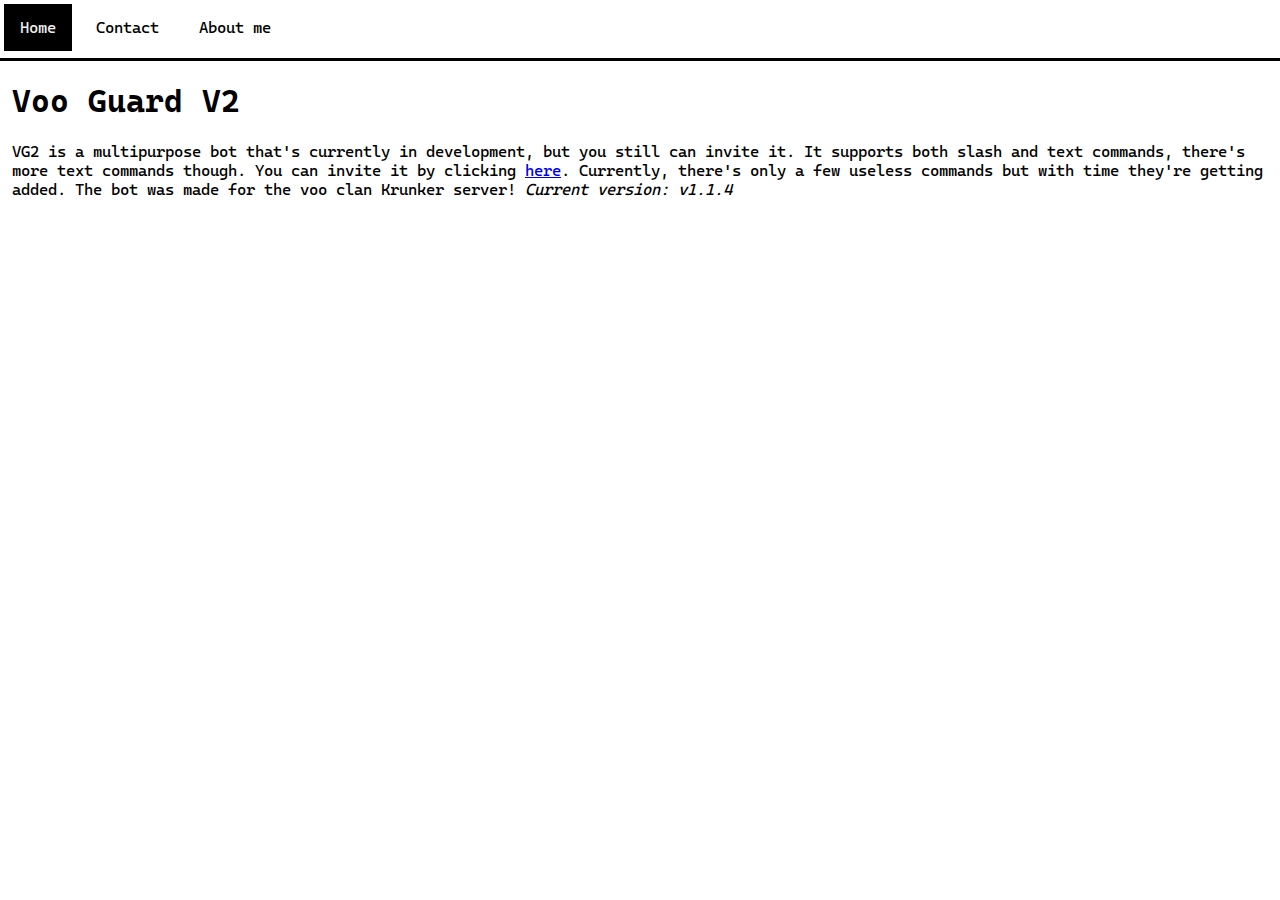
<file: index.html>
<!DOCTYPE html>
<html lang="en">
	<head>
		<meta charset="UTF-8" />
		<meta http-equiv="X-UA-Compatible" content="IE=edge" />
		<meta name="viewport" content="width=device-width, initial-scale=1.0" />
		<link rel="stylesheet" href="style.css" />
		<link rel="shortcut icon" href="./assets/Fluidberries.ico" type="image/x-icon" />
		<title>Fluidberry</title>
	</head>
	<body>
		<div class="headbar">
			<a href="#" class="active">Home</a>
			<a href="pages/contact.html">Contact</a>
			<a href="pages/aboutme.html">About me</a>
		</div>
		<div class="offset">
			<h1>Voo Guard V2</h1>
			<p>
				VG2 is a multipurpose bot that's currently in development, but you still can invite it. It supports both slash and text commands, there's more text commands though. You can invite it by clicking
				<a href="https://discord.com/api/oauth2/authorize?client_id=992739615305895956&permissions=8&scope=bot%20applications.commands" target="_blank">here</a>. Currently, there's only a few useless commands but with time they're getting added. The bot was made for the voo clan Krunker server! <i>Current version: v1.1.4</i>
			</p>
		</div>
	</body>
	<script src="script.js"></script>
</html>
</file>
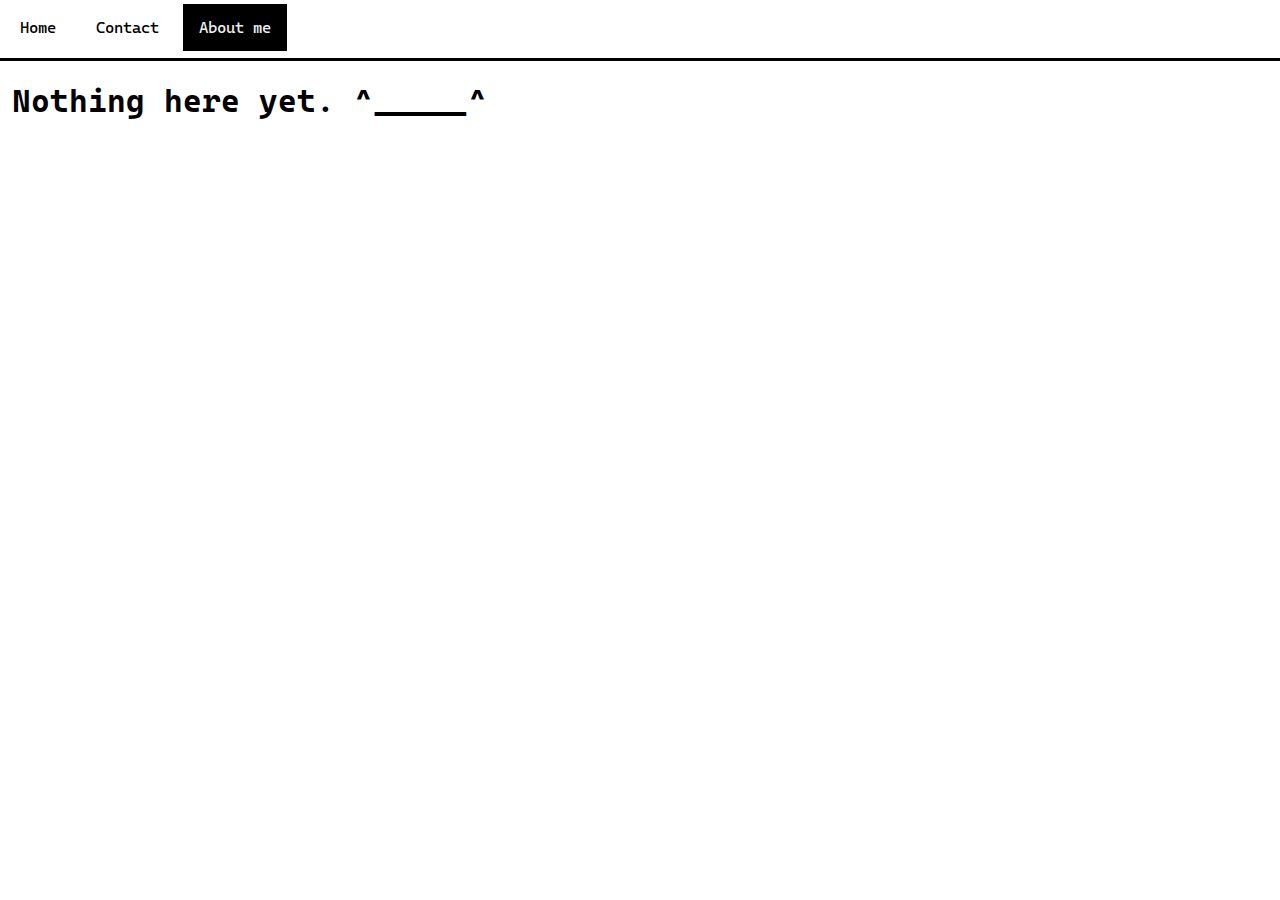
<file: pages/aboutme.html>
<!DOCTYPE html>
<html lang="en">
	<head>
		<meta charset="UTF-8" />
		<meta http-equiv="X-UA-Compatible" content="IE=edge" />
		<meta name="viewport" content="width=device-width, initial-scale=1.0" />
		<link rel="stylesheet" href="../style.css">
		<link rel="shortcut icon" href="../assets/Fluidberries.ico" type="image/x-icon">
		<title>Fluidberry - Contacts</title>
	</head>
	<body>
		<div class="headbar">
			<a href="../index.html">Home</a>
			<a href="./contact.html">Contact</a>
			<a href="#" class="active">About me</a>
		</div>
		<h1 class="offset">Nothing here yet. ^_____^</h1>
	</body>
</html>
</file>
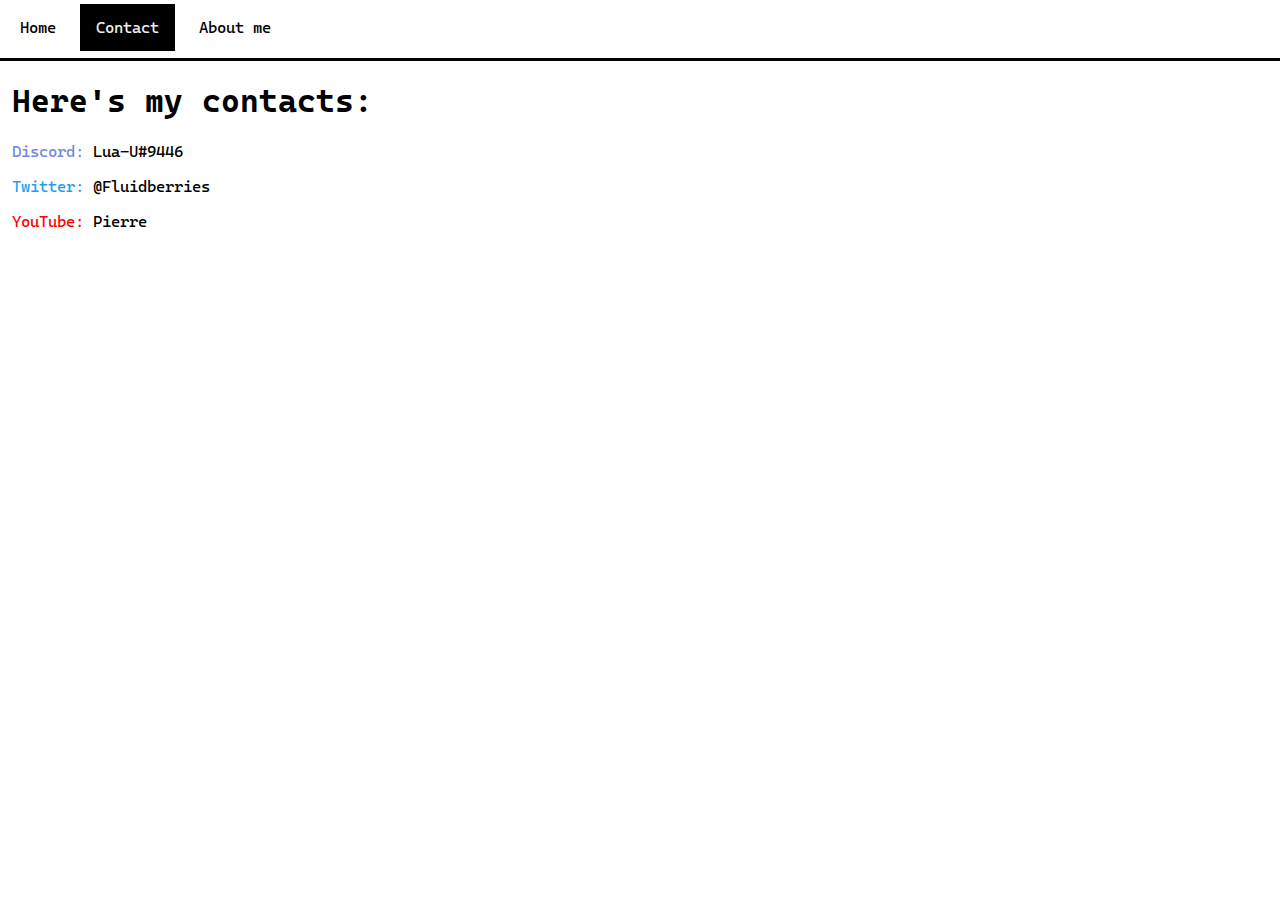
<file: pages/contact.html>
<!DOCTYPE html>
<html lang="en">
	<head>
		<meta charset="UTF-8" />
		<meta http-equiv="X-UA-Compatible" content="IE=edge" />
		<meta name="viewport" content="width=device-width, initial-scale=1.0" />
		<link rel="stylesheet" href="../style.css">
		<link rel="shortcut icon" href="../assets/Fluidberries.ico" type="image/x-icon">
		<title>Fluidberry - Contacts</title>
	</head>
	<body>
		<div class="headbar">
			<a href="../index.html">Home</a>
			<a href="#" class="active">Contact</a>
			<a href="./aboutme.html">About me</a>
		</div>
		<div class="offset">
			<h1>Here's my contacts:</h1>
			<p><blurple>Discord:</blurple> Lua-U#9446</p>
			<p><blue>Twitter:</blue> <a href="https://twitter.com/Fluidberries" class="invis">@Fluidberries</a></p>
			<p><red>YouTube:</red> <a href="https://www.youtube.com/channel/UC3P6iwaxPq8lyQ8EmhvUehA" class="invis">Pierre</a></p>
		</div>
	</body>
</html>
</file>
<file: style.css>
@import url("https://rsms.me/inter/inter.css");

@font-face {
	font-family: 'Cascadia Code';
	src: url("./fonts/CascadiaCode.ttf");
}

* {
	font-family: 'Cascadia Code';
}

body {
	margin: 0;
	padding: 0;
	overflow: hidden;
}

blurple {
	color: #7289DA;
}

red {
	color: #FF0000;
}

blue {
	color: #1DA1F2;
}

a.invis {
	text-decoration: none;
	color: inherit;
}

.offset {
	padding-left: 12px;
}

.headbar {
	overflow: hidden;
	padding: 0 0 3px 0;
	border-bottom: solid 3px #000;
}

.headbar a {
	margin: 4px;
	float: left;
	color: #000;
	text-align: center;
	padding: 14px 16px;
	text-decoration: none;
	font-size: 16px;
}

.headbar a:hover {
	background-color: #EEE;
}

.headbar a.active {
	background-color: #000;
	color: #EEE;
}

.animate-in {
	-webkit-animation: fadeIn .5s ease-in;
	animation: fadeIn .5s ease-in;
}

.animate-out {
	-webkit-transition: opacity .5s;
	transition: opacity .5s;
	opacity: 0;
}

@-webkit-keyframes fadeIn {
	from {opacity: 0;}
	to {opacity: 1;}
}

@keyframes fadeIn {
	from {opacity: 0;}
	to {opacity: 1;}
}
</file>
